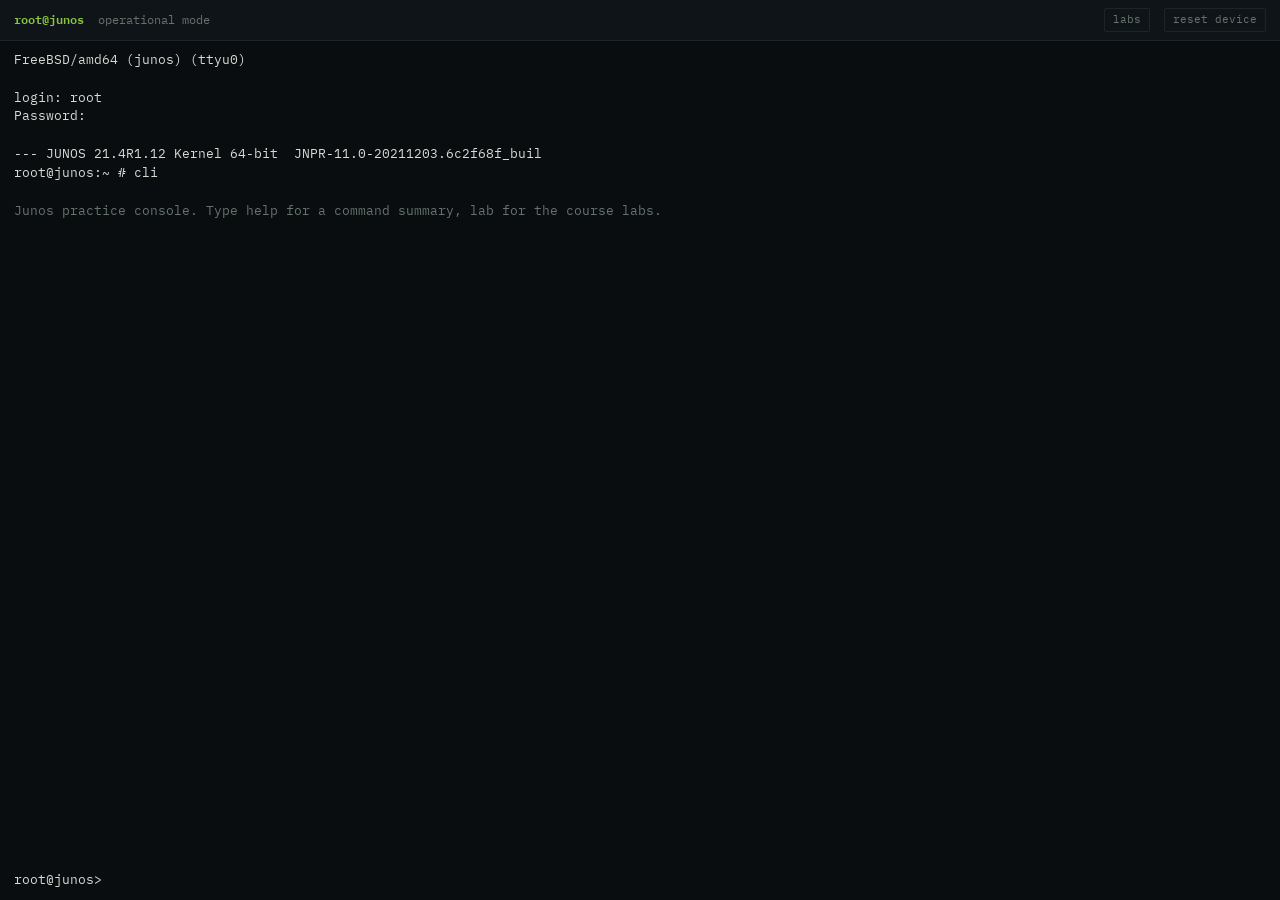
<file: index.html>
<!DOCTYPE html>
<html lang="en">
<head>
<meta charset="utf-8">
<meta name="viewport" content="width=device-width, initial-scale=1, viewport-fit=cover">
<title>Junos CLI Simulator</title>
<link rel="preconnect" href="https://fonts.googleapis.com">
<link rel="preconnect" href="https://fonts.gstatic.com" crossorigin>
<link href="https://fonts.googleapis.com/css2?family=IBM+Plex+Mono:wght@400;500;600&display=swap" rel="stylesheet">
<link rel="stylesheet" href="style.css">
</head>
<body>
<div id="app">
  <header>
    <span class="host" id="hHost">root@junos</span>
    <span class="mode" id="hMode">operational mode</span>
    <span class="dot" id="hDirty" hidden>&#9679; uncommitted changes</span>
    <span class="spacer"></span>
    <button id="btnLabs" type="button">labs</button>
    <button id="btnReset" type="button">reset device</button>
  </header>
  <div id="screen" aria-live="polite"></div>
  <div id="banner"></div>
  <div id="inputline">
    <span id="prompt">root@junos&gt; </span>
    <input id="cmd" autocomplete="off" autocapitalize="off" autocorrect="off" spellcheck="false" aria-label="Junos command line">
  </div>
  <div class="keys">
    <button data-k="tab" type="button">Tab</button>
    <button data-k="q" type="button">?</button>
    <button data-k="up" type="button">&#8593;</button>
    <button data-k="down" type="button">&#8595;</button>
    <button data-k="ctrlc" type="button">Ctrl-C</button>
    <button data-k="pipe" type="button">|</button>
  </div>
</div>
<script src="app.js"></script>
</body>
</html>
</file>
<file: style.css>
:root{
  --bg:#0a0d10; --panel:#0f1418; --fg:#d6dbd4; --dim:#66736c; --line:#1d2529;
  --grn:#8cc63f; --amb:#e0a33e; --red:#e0584c; --cy:#5fb3c4;
  box-sizing:border-box;
  padding-top:env(safe-area-inset-top,0px);
  padding-bottom:env(safe-area-inset-bottom,0px);
}
*{box-sizing:border-box}
html,body{height:100%;margin:0}
body{
  background:var(--bg); color:var(--fg);
  font-family:"IBM Plex Mono",ui-monospace,"DejaVu Sans Mono",Menlo,Consolas,monospace;
  font-size:13px; line-height:1.45; -webkit-text-size-adjust:100%;
}
#app{display:flex;flex-direction:column;height:100%}
header{
  display:flex;align-items:center;gap:14px;
  padding:8px 14px;border-bottom:1px solid var(--line);
  background:var(--panel);font-size:12px;flex:none;
}
header .host{color:var(--grn);font-weight:600}
header .mode{color:var(--dim)}
header .dot{color:var(--amb)}
header .spacer{flex:1}
header button{
  background:none;border:1px solid var(--line);color:var(--dim);
  font:inherit;font-size:11px;padding:3px 8px;border-radius:2px;cursor:pointer;
}
header button:hover{color:var(--fg);border-color:var(--dim)}
header button:focus-visible,#cmd:focus-visible,.keys button:focus-visible{outline:2px solid var(--grn);outline-offset:1px}
#screen{
  flex:1;overflow-y:auto;overflow-x:auto;padding:10px 14px 4px;
  white-space:pre;-webkit-overflow-scrolling:touch;
}
#screen span{white-space:pre}
.dim{color:var(--dim)}
.grn{color:var(--grn)}
.amb{color:var(--amb)}
.red{color:var(--red)}
.cy{color:var(--cy)}
#inputline{display:flex;align-items:baseline;padding:0 14px 10px;flex:none}
#banner{padding:0 14px;color:var(--dim);font-size:13px;flex:none}
#prompt{white-space:pre;color:var(--fg)}
#cmd{
  flex:1;background:none;border:none;color:var(--fg);font:inherit;
  padding:0 0 0 0;margin:0;caret-color:var(--grn);min-width:4ch;
}
#cmd:focus{outline:none}
.keys{display:none;gap:6px;padding:0 14px 10px;flex:none;flex-wrap:wrap}
.keys button{
  background:var(--panel);border:1px solid var(--line);color:var(--fg);
  font:inherit;font-size:12px;padding:6px 11px;border-radius:3px;cursor:pointer;
}
@media (max-width:720px){ .keys{display:flex} #screen{font-size:12px} body{font-size:12px} }
</file>
